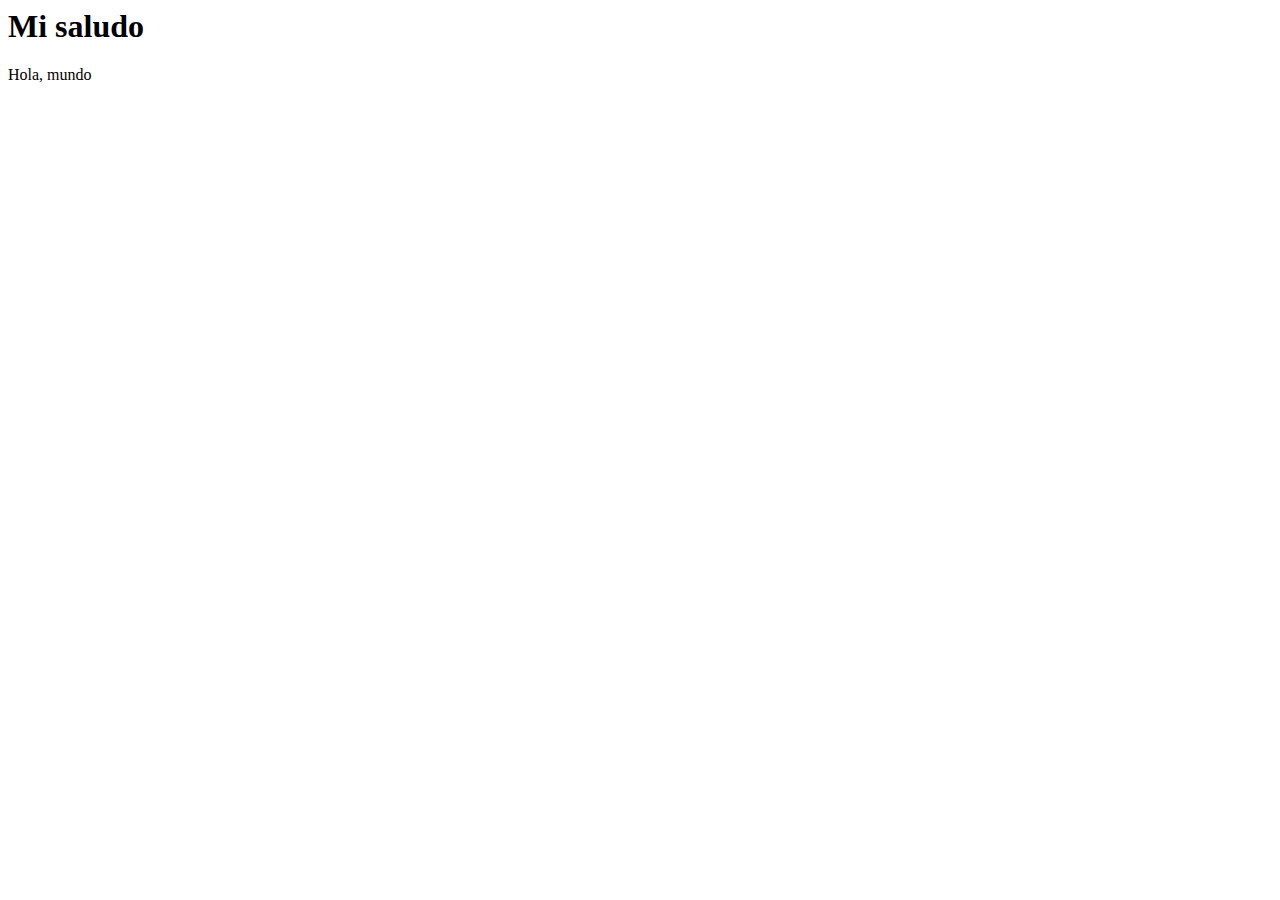
<file: h.html>
<html lang="en">
<head>
    <meta charset="UTF-8">
    <meta name="viewport" content="width=device-width, initial-scale=1.0">
    <meta http-equiv="X-UA-Compatible" content="ie=edge">
    <title>Mi pagina</title>
</head>
<body>
    <h1>Mi saludo</h1>
    <p>Hola, mundo</p>
    
</body>
</html>
</file>
